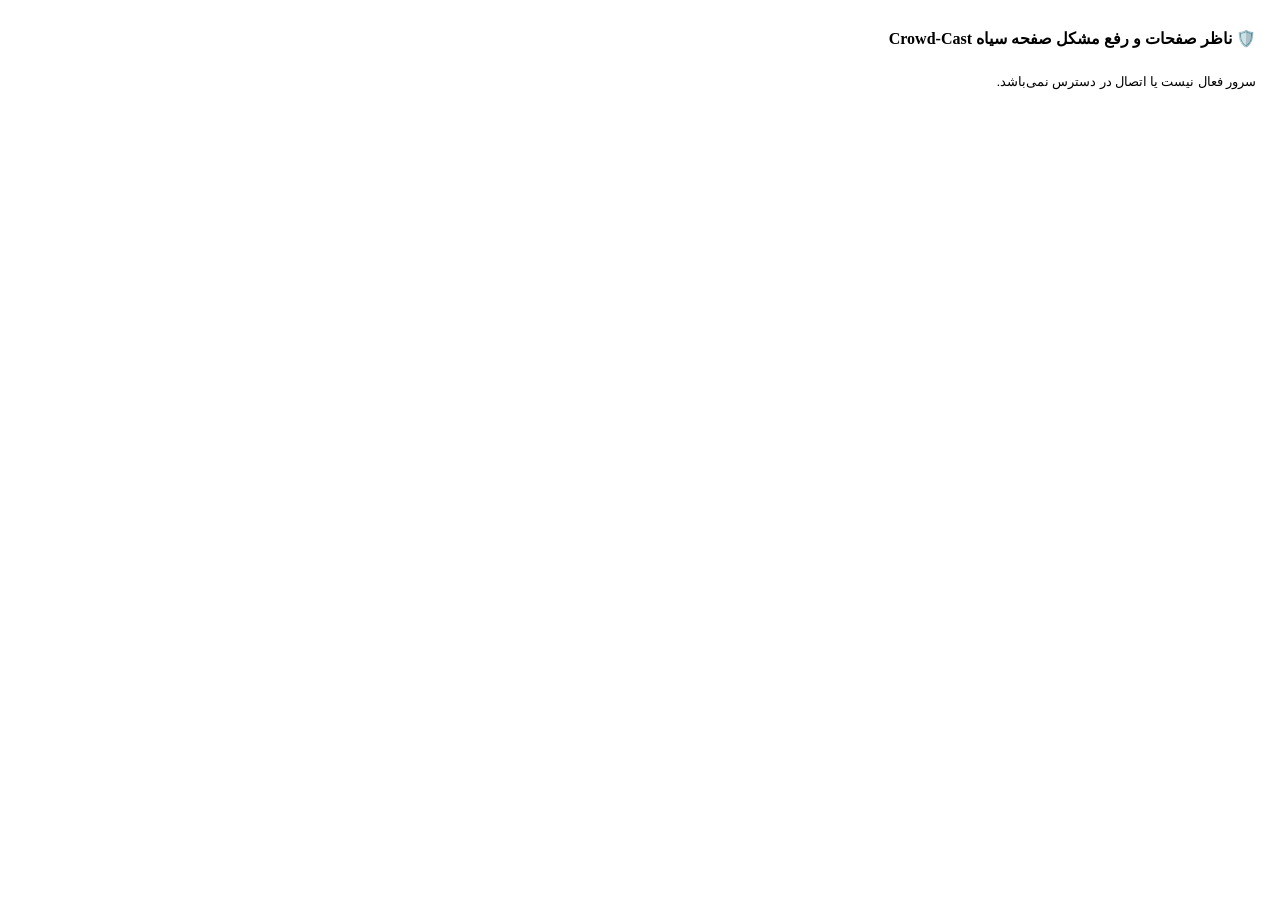
<file: web/chat_widget.html>
<!DOCTYPE html>
<html lang="fa" dir="rtl">
<head>
  <meta charset="UTF-8">
  <style>
    .widget-box {
      border: 1px solid var(--border);
      background: var(--card);
      border-radius: 12px;
      padding: 16px;
      color: var(--foreground);
      max-width: 680px;
      display: flex;
      flex-direction: column;
      gap: 12px;
    }
    .widget-head {
      display: flex;
      justify-content: space-between;
      align-items: center;
      border-bottom: 1px solid var(--border);
      padding-bottom: 10px;
    }
    .widget-title {
      font-weight: 700;
      font-size: 1rem;
      display: flex;
      align-items: center;
      gap: 8px;
    }
    .btn-link {
      background: var(--accent);
      color: #fff;
      padding: 6px 12px;
      border-radius: 6px;
      text-decoration: none;
      font-size: 0.8rem;
      font-weight: 600;
    }
    .win-item {
      display: flex;
      justify-content: space-between;
      align-items: center;
      padding: 8px 10px;
      background: rgba(255, 255, 255, 0.03);
      border-radius: 6px;
      border: 1px solid var(--border);
    }
    .win-item.active-blackout {
      border-color: #ef4444;
      background: rgba(239, 68, 68, 0.1);
    }
    .win-name {
      font-weight: 600;
      font-size: 0.85rem;
    }
    .win-class {
      font-size: 0.75rem;
      color: var(--muted-foreground);
      font-family: monospace;
    }
    .tag {
      padding: 2px 8px;
      border-radius: 4px;
      font-size: 0.75rem;
      font-weight: 600;
    }
    .tag-danger { background: rgba(239,68,68,0.2); color: #fca5a5; }
    .tag-warning { background: rgba(245,158,11,0.2); color: #fde68a; }
    .tag-safe { background: rgba(16,185,129,0.2); color: #6ee7b7; }
    .btn-action {
      background: #f59e0b;
      color: #000;
      border: none;
      padding: 4px 10px;
      border-radius: 4px;
      font-weight: 700;
      cursor: pointer;
      font-size: 0.75rem;
    }
  </style>
</head>
<body>
  <div class="widget-box" id="widget-container">
    <div class="widget-head">
      <div class="widget-title">
        <span>🛡️ ناظر صفحات و رفع مشکل صفحه سیاه Crowd-Cast</span>
      </div>
      <a href="http://localhost:8585" target="_blank" class="btn-link">باز کردن داشبورد کامل ↗</a>
    </div>

    <div id="status-summary" style="font-size: 0.82rem; color: var(--muted-foreground);">
      در حال دریافت وضعیت از سرور محلی...
    </div>

    <div id="windows-list" style="display: flex; flex-direction: column; gap: 6px;"></div>
  </div>

  <script>
    async function loadStatus() {
      try {
        const res = await fetch('http://localhost:8585/api/status');
        const data = await res.json();
        
        const summary = document.getElementById('status-summary');
        summary.innerHTML = `ماشین: <strong>${data.vm_name}</strong> | وضعیت ضبط: <strong>${data.agent_running ? '🟢 فعال' : '🔴 متوقف'}</strong> | پنجره‌های باز: <strong>${data.total_windows}</strong> | خطای صفحه سیاه: <strong>${data.blackout_windows_count}</strong>`;

        const list = document.getElementById('windows-list');
        list.innerHTML = data.windows.map(w => {
          let badge = `<span class="tag tag-safe">🟢 ایمن</span>`;
          let fixBtn = '';
          if (w.blackout_status === 'ACTIVE_BLACKOUT') {
            badge = `<span class="tag tag-danger">🔴 ضبط سیاه!</span>`;
            fixBtn = `<button class="btn-action" onclick="fixApp('${w.wm_class}')">⚡ رفع فوری سیاهی</button>`;
          } else if (w.blackout_status === 'BLACKOUT_RISK') {
            badge = `<span class="tag tag-warning">🟡 ریسک سیاهی</span>`;
            fixBtn = `<button class="btn-action" onclick="fixApp('${w.wm_class}')">⚡ حل مشکل</button>`;
          }

          return `
            <div class="win-item ${w.blackout_status === 'ACTIVE_BLACKOUT' ? 'active-blackout' : ''}">
              <div>
                <div class="win-name">${w.display_name} ${w.is_focused ? '🎯 (در فوکوس)' : ''}</div>
                <div class="win-class">${w.wm_class}</div>
              </div>
              <div style="display:flex; align-items:center; gap:8px;">
                ${badge}
                ${fixBtn}
              </div>
            </div>
          `;
        }).join('');
      } catch (e) {
        document.getElementById('status-summary').innerText = 'سرور فعال نیست یا اتصال در دسترس نمی‌باشد.';
      }
    }

    async function fixApp(wmClass) {
      await fetch('http://localhost:8585/api/windows/fix', {
        method: 'POST',
        headers: {'Content-Type': 'application/json'},
        body: JSON.stringify({ wm_class: wmClass })
      });
      loadStatus();
    }

    loadStatus();
    setInterval(loadStatus, 3000);
  </script>
</body>
</html>
</file>
